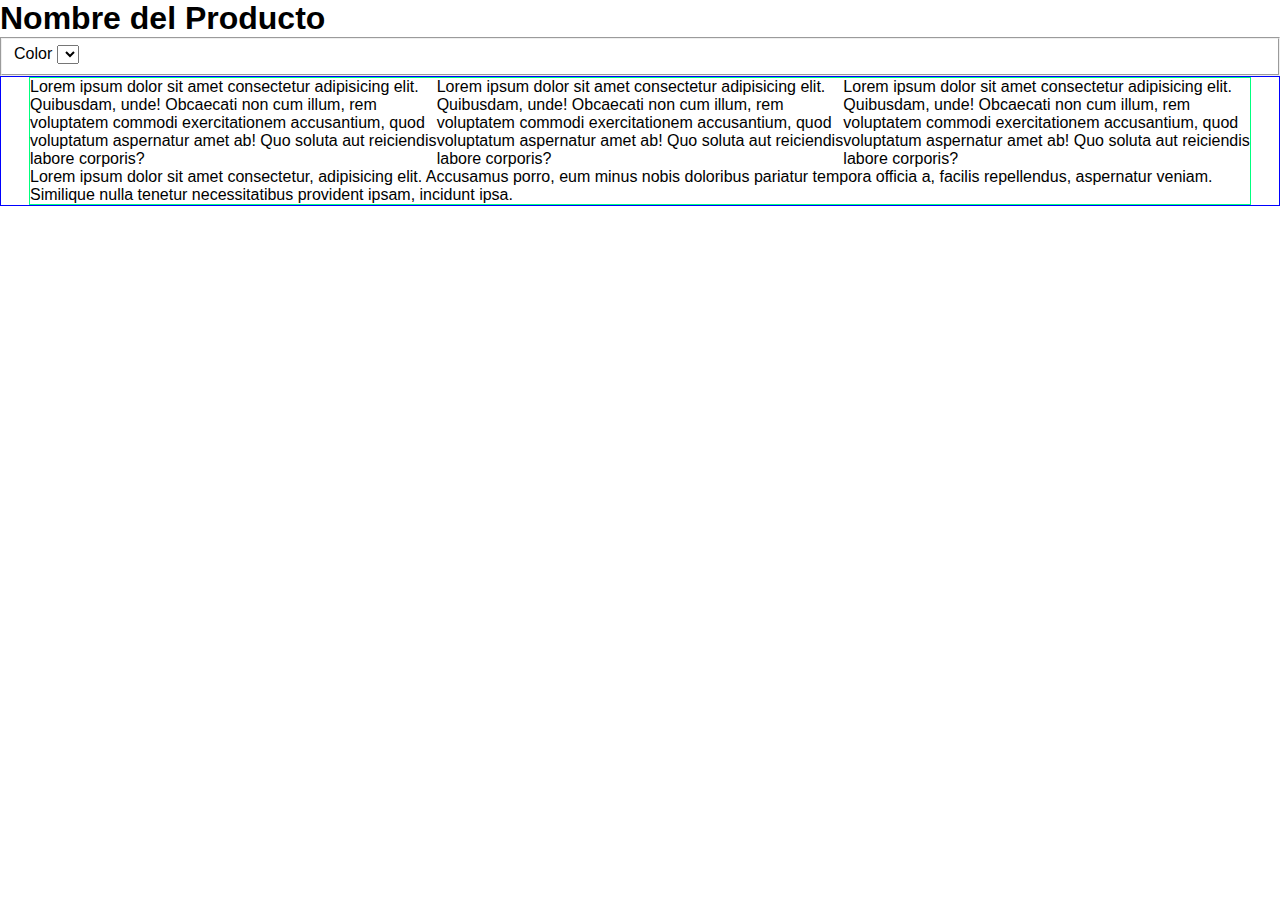
<file: details.html>
<!DOCTYPE html>
<html lang="en">
<head>
    <meta charset="UTF-8">
    <meta name="viewport" content="width=device-width, initial-scale=1.0">
    <title>Detalles</title>
    <link rel="stylesheet" href="styles.css">
</head>
<body>
    <h1 class="title">Nombre del Producto</h1>
    <form class="selector">
      <fieldset>
        <label class="label" for="color">Color</label>
        <select type="text" placeholder="Selecciona un color">
          <!-- Opciones de color aquí -->
        </select>
      </fieldset>
    </form>
    <main>
        <div class="container">
          <div class="columns-container">
            <div>
              Lorem ipsum dolor sit amet consectetur adipisicing elit. Quibusdam,
              unde! Obcaecati non cum illum, rem voluptatem commodi exercitationem
              accusantium, quod voluptatum aspernatur amet ab! Quo soluta aut
              reiciendis labore corporis?
            </div>
            <div>
              Lorem ipsum dolor sit amet consectetur adipisicing elit. Quibusdam,
              unde! Obcaecati non cum illum, rem voluptatem commodi exercitationem
              accusantium, quod voluptatum aspernatur amet ab! Quo soluta aut
              reiciendis labore corporis?
            </div>
            <div>
              Lorem ipsum dolor sit amet consectetur adipisicing elit. Quibusdam,
              unde! Obcaecati non cum illum, rem voluptatem commodi exercitationem
              accusantium, quod voluptatum aspernatur amet ab! Quo soluta aut
              reiciendis labore corporis?
            </div>
          </div>
          <div class="sales-block">
            Lorem ipsum dolor sit amet consectetur, adipisicing elit. Accusamus porro,
            eum minus nobis doloribus pariatur tempora officia a, facilis repellendus,
            aspernatur veniam. Similique nulla tenetur necessitatibus provident ipsam,
            incidunt ipsa.
          </div>
        </div>
      </main>
</body>
</html>
</file>
<file: styles.css>
* {
  margin: 0;
}
.product-container {
  display: grid;
  grid-template-columns: repeat(4, 1fr);
  grid-gap: 20px;
}
/* Card de producto */
.product-card {
  background-color: #f0f0f0;
  border-radius: 14px;
  width: auto;
}
/* Hero section */
section#hero {
  border: 1px solid purple;
  height: 340px;
  background: url("../assets/hero_bg.png");
  background-size: cover;
  background-position: top center;
}
section#hero .container {
  display: flex;
  align-items: center;
  justify-content: flex-start;
}
.title-container span {
  display: block;
  color: white;
  font-weight: 700;
}
.title-container span:first-child {
  font-size: 40px;
}
.title-container span:last-child {
  font-size: 100px;
  line-height: 80px;
}
header {
 border: 1px solid red;
 height: 152px;
       }
section {
  border: 1px solid purple;
  height: 340px;
        }
main {
  border: 1px solid blue;
  height: auto;
     }
 footer {
  border: 1px solid #009145; /* Hexadecimal color code*/
  min-height: 368px;
        }  
 .container {
  width: 1220px;
  margin: 0 auto;
  border: 1px solid springgreen;
  height: inherit;
  min-height: inherit;
            }
 body,
 html {
  font-family: "Inter", sans-serif;
     }
  .product-price-block {
  display: flex;
  margin: 5px 0;
  justify-content: space-between;
  align-items: center;
     }
  .product-price-block .price {
  font-size: 22px;
  font-weight: 700;
  flex: 1;
              }
   .product-price-block .discount {
  font-size: 12px;
  font-weight: 700;
  color: #428f13;
              }

   .product-img {
   width: 20%;
    } 

 /* Bloque de productos */
 header {
  background-color: #ff3b3c; /* Ejemplo de color */
 }
 .search {
  flex: 1;
  display: flex;
  justify-content: space-between;
  align-items: center;
  display: grid;
  grid-template-columns: repeat(3, 1fr);
}
.search .form {
  box-sizing: border-box;
  display: flex;
  justify-content: center;
}
.search .form input {
  height: 62px;
  border-radius: 14px;
  border: none;
  width: 505px;
  padding: 20px;
  box-sizing: border-box;
}
.search .social ul {
  display: flex;
  justify-content: flex-end;
  list-style-type: none;
  margin: 0;
  padding: 0;
}
.search .social ul li {
  padding: 0 10px;
}
.nav {
  padding: 10px 0;
}
.nav ul {
  display: flex;
  justify-content: space-between;
  list-style-type: none;
  margin: 0;
  padding: 0;
}
.nav ul li a {
  color: white;
  font-weight: 700;
  text-align: left;
  text-decoration: none;
}
.nav ul li a:hover {
  text-decoration: underline;
}
footer {
  border: 1px solid #009145;
  /* Hexadecimal color code*/
  min-height: 368px;
  background-color: #7525a7;
}
footer .container {
  display: flex;
  flex-direction: column;
  width: 100%;
}
.columns-container {
  flex: 1;
  display: flex;
  justify-content: space-between;
}
.columns-container .col ul {
  list-style-type: none;
  padding: 0;
}
.columns-container .col ul li {
  padding: 5px 0;
}
.columns-container .col ul li.col-main-item {
  font-weight: bold;
  padding-bottom: 20px;
}
.columns-container .col ul li a {
  color: white;
  text-decoration: none;
}
.copyright {
  border-top: 1px solid #ba53fb;
  text-align: center;
  color: white;
  font-weight: bold;
  padding: 30px 0;
  box-sizing: border-box;
}

/* details */
.product-images-block, .product-description-block, .product-checkout-block {
  flex: 1;
}

.product-description-block .title {
  color: #333; /* Elige un color adecuado */
  font-size: 24px; /* Ajusta el tamaño según sea necesario */
  font-weight: bold;
  margin-top: 0;
  word-wrap: break-word;
}






.product-images-block {
  max-width: 100%;
  overflow: hidden; /* Asegúrate de que las imágenes no desborden el contenedor */
}


.product-images-block .thumbnail-container {
  max-width: 100%;
  overflow: hidden; /* Mantiene la imagen dentro del contenedor */
  margin: 5px; /* Ajusta el margen según sea necesario */
  border: 1px solid #ccc; /* Opcional, si deseas bordes */
}


.product-images-block .thumbnail-container img {
  max-width: 100%;
  height: auto; /* Mantiene la relación de aspecto de la imagen */
  object-fit: contain; /* Asegura que la imagen se ajuste completamente dentro del contenedor */
  object-position: center center; /* Centra la imagen en el contenedor */
}



.checkout-container {
  background-color: #ebebeb; /* Color de fondo claro */
  padding: 33px; /* Espaciado interno */
  border-radius: 2px; /* Bordes ligeramente redondeados */
}


.checkout-total-label {
  color: #ff3b3c; /* Color distintivo para el texto 'Total:' */
}


.checkout-total-price {
  font-size: 28px; /* Tamaño grande para el precio */
  font-weight: 700; /* Fuente en negrita */
  margin-top: 10px; /* Espacio por encima del precio */
}


.checkout-description {
  line-height: 20.4px; /* Espaciado de línea para mejorar la legibilidad */
  word-wrap: break-word; /* Asegura que el texto no desborde el contenedor */
}


.checkout-policy-list {
  list-style-type: none; /* Elimina los marcadores de lista */
  margin-bottom: 30px; /* Espacio debajo de la lista */
}


.checkout-policy-list li {
  display: flex; /* Alineación horizontal de íconos y texto */
  margin: 15px 0; /* Espacio entre elementos de la lista */
}



.checkout-policy-list li .policy-icon {
  margin-right: 15px; /* Espacio entre el ícono y el texto */
}



.checkout-process .top {
  display: flex; /* Alinea el input y el botón horizontalmente */
  margin-bottom: 10px; /* Espacio debajo del grupo superior */
}


.checkout-process .top input {
  height: 40px;
  border-radius: 10px;
  border: none;
  width: 62px;
  margin-right: 10px;
  padding: 0 10px 0 20px;
  box-sizing: border-box;
}


.btn-primary {
  width: 100%;
  background: #ff3b3c;
  color: white;
  font-weight: bold;
  border: none;
  height: 40px;
  border-radius: 10px;
}


.btn-outline {
  width: 100%;
  border: 1px solid #ff3b3c;
  color: #ff3b3c;
  font-weight: bold;
  height: 40px;
  border-radius: 10px;
}
</file>
